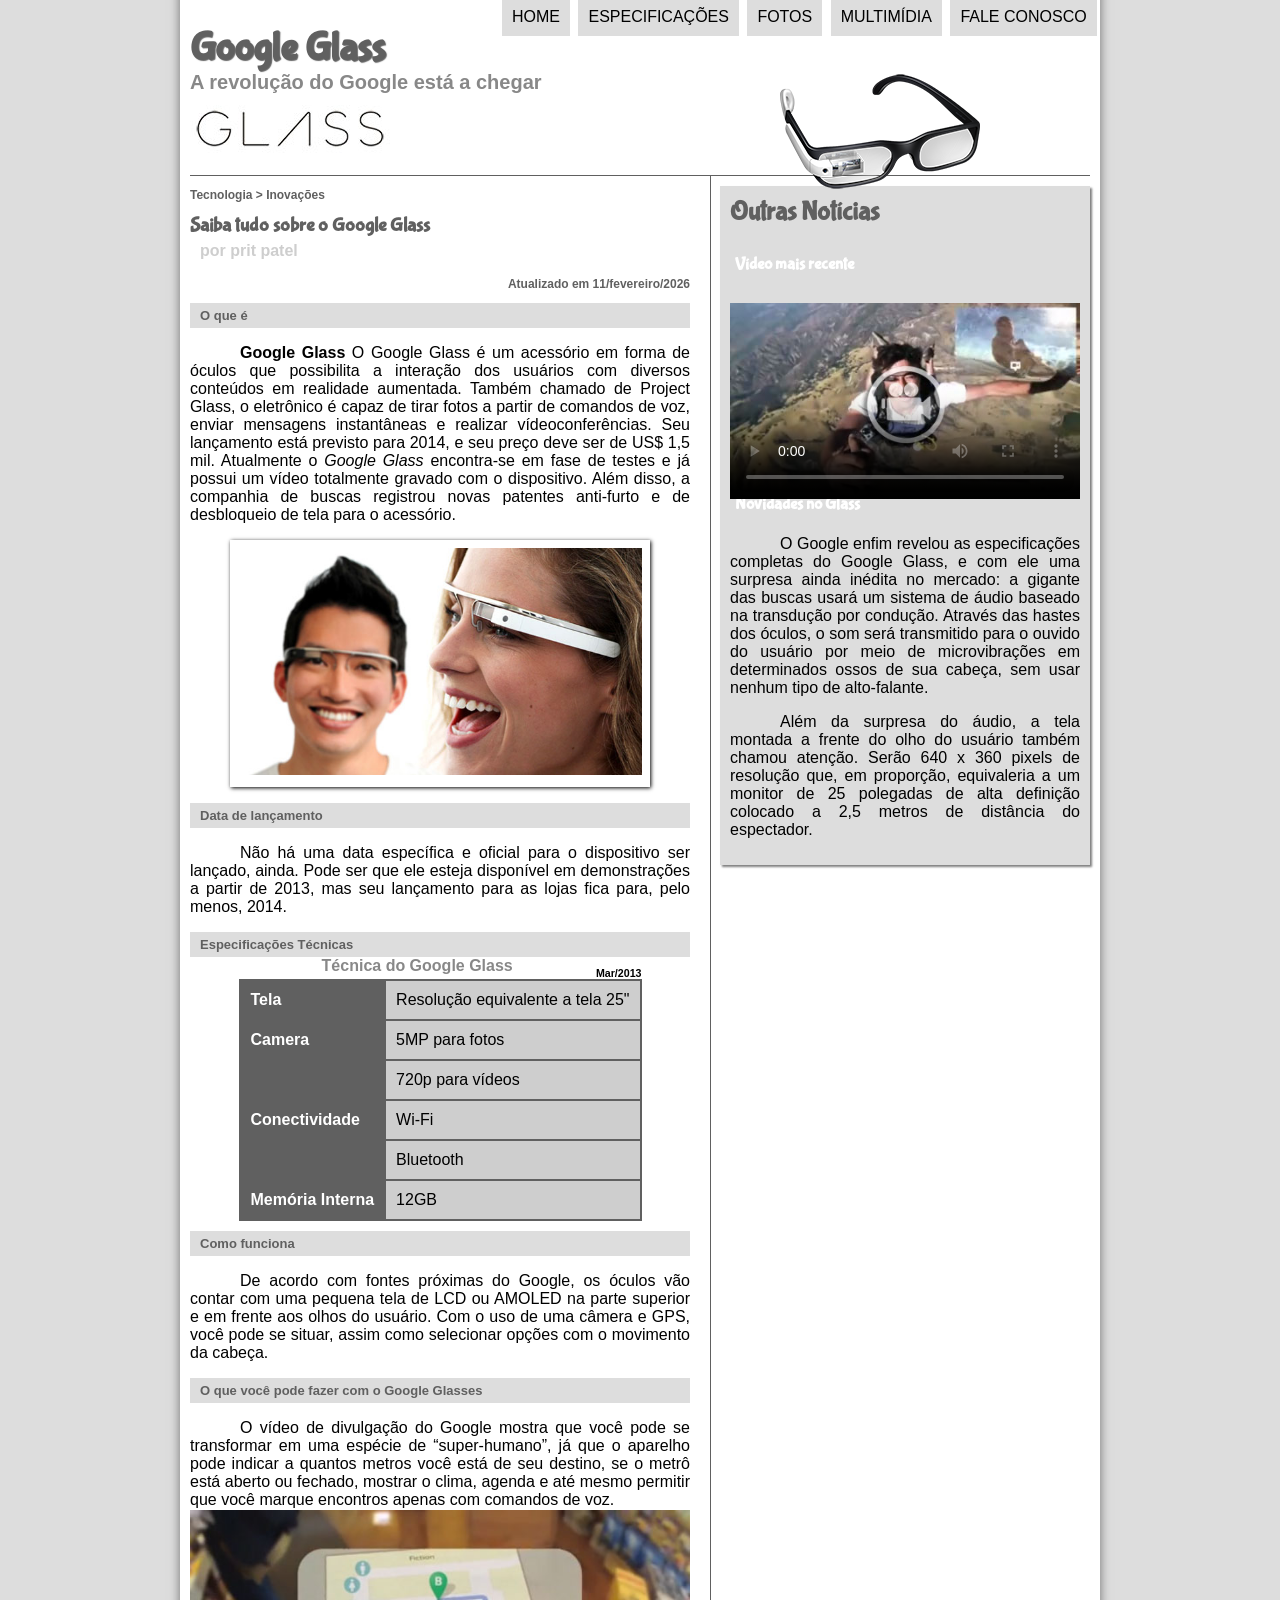
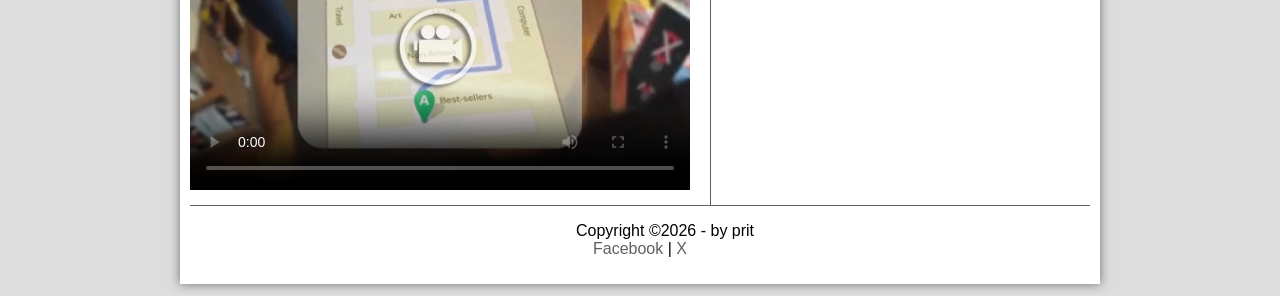
<file: index.html>
<!DOCTYPE html>
<html lang="pt">
<head>
    <meta charset="UTF-8">
    <meta name="viewport" content="width=device-width, initial-scale=1.0">
    <title>Tudo sobre Google Glass</title>
    <link rel="stylesheet" href="_css/estilo.css">
</head>
<script language="javascript" src="_javascript/funcoes.js"></script>

<body>
    <div id="interface">
        <header id="cabecalho">
            <hgroup>
            <h1>Google Glass</h1>
            <h2>A revolução do Google está a chegar<h2>
            </hgroup>
            <img id="icone" src="_imagens/glass-oculos-preto-peq.png" alt="">
            <nav id="menu">
               <h1>Menu Principal</h1>
                <ul>
                    <li onmouseover="mudafoto('_imagens/home.png')" onmouseout="mudafoto('_imagens/glass-oculos-preto-peq.png')"><a href="index.html">Home</a> </li>
                    <li onmouseover="mudafoto('_imagens/especificacoes.png')" onmouseout="mudafoto('_imagens/glass-oculos-preto-peq.png')"><a href="specs.html">Especificações</a></li>
                    <li onmouseover="mudafoto('_imagens/fotos.png')" onmouseout="mudafoto('_imagens/glass-oculos-preto-peq.png')"><a href="fotos.html">Fotos</li>
                    <li onmouseover="mudafoto('_imagens/multimidia.png')" onmouseout="mudafoto('_imagens/glass-oculos-preto-peq.png')"><a href="multimidia.html"></a>Multimídia</li>
                    <li onmouseover="mudafoto('_imagens/contato.png')" onmouseout="mudafoto('_imagens/glass-oculos-preto-peq.png')"><a href="fale-conosco.html"></a>Fale conosco</li>
                </ul>
            </nav>
        </header>
        <section id="corpo">
            <article id="noticia_principal">    
                <header id="cabecalho-artigo">
                    <hgroup>
                        <h3>Tecnologia > Inovações</h3>
                        <h1>Saiba tudo sobre o Google Glass</h1>
                        <h2>por prit patel</h2>
                        <h3 class="direito">Atualizado em 11/fevereiro/2026</h3>
                    </hgroup>
                </header>
            <h2> O que é </h2>
            <p> <span style="font-weight: 900;"> Google Glass</span> O Google Glass é um acessório em forma de óculos que possibilita a interação dos usuários com diversos conteúdos em realidade aumentada. Também chamado de <a href="http://www.google.com/glass/photography/" target="_blank"></a> Project Glass, o eletrônico é capaz de tirar fotos a partir de comandos de voz, enviar mensagens instantâneas e realizar vídeoconferências. Seu lançamento está previsto para 2014, e seu preço deve ser de US$ 1,5 mil. Atualmente o <em>Google Glass       </em>encontra-se em fase de testes e já possui um vídeo totalmente gravado com o dispositivo. Além disso, a companhia de buscas registrou novas patentes anti-furto e de desbloqueio de tela para o acessório.</p>
                <figure class="foto-legenda">
                    <img src="_imagens/glass-quadro-homem-mulher.jpg" alt="">
                    <figcaption>
                        <h3>Google Glass</h3>
                        <p> Uma nova maneira de ver o mundo</p>
                    </figcaption>
            </figure>    
            <h2> Data de lançamento </h2>
            <p>Não há uma data específica e oficial para o dispositivo ser lançado, ainda. Pode ser que ele esteja disponível em demonstrações a partir de 2013, mas seu lançamento para as lojas fica para, pelo menos, 2014.</p>

            <h2>Especificações Técnicas</h2>
            <table id="tabela_espec"> 
                <caption> Técnica do Google Glass <span>Mar/2013</span></caption>
                <tr><td class="ce">Tela</td><td class="cd">Resolução equivalente a tela 25"</td></tr>
                <tr><td rowspan="2" class="ce">Camera</td><td class="cd">5MP para fotos</td></tr>
                <tr><td class="cd">720p para vídeos</td></tr>
                <tr><td rowspan="2" class="ce">Conectividade</td><td class="cd">Wi-Fi</td></tr>
                <tr><td class="cd">Bluetooth</td></tr>
                <tr><td class="ce">Memória Interna</td><td class="cd">12GB</td></tr>
            </table>

            <h2>Como funciona</h2>
            <p>De acordo com fontes próximas do Google, os óculos vão contar com uma pequena tela de LCD ou AMOLED na parte superior e em frente aos olhos do usuário. Com o uso de uma câmera e GPS, você pode se situar, assim como selecionar opções com o movimento da cabeça.</p>

            <h2>O que você pode fazer com o Google Glasses</h2>
            <p>O vídeo de divulgação do Google mostra que você pode se transformar em uma espécie de “super-humano”, já que o aparelho pode indicar a quantos metros você está de seu destino, se o metrô está aberto ou fechado, mostrar o clima, agenda e até mesmo permitir que você marque encontros apenas com comandos de voz.</p>
            
            <video poster="_imagens/video-mini01.jpg" controls="controls" id="video1">
                <source scr="_media/how-it-feels.mp4" type="video/mp4">
            </video>
            </article>
        </section>
        <aside id="lateral">
            <h1>Outras Notícias</h1>
            <h2>Vídeo mais recente</h2>

            <video controls="controls" id="video2" poster="_imagens/video-mini02.jpg">
                <source scr="_media/one-day.mp4" type="video/mp4"> 
            </video>

            <h2>Novidades no Glass</h2>
            <p>O Google enfim revelou as especificações completas do Google Glass, e com ele uma surpresa ainda inédita no mercado: a gigante das buscas usará um sistema de áudio baseado na transdução por condução. Através das hastes dos óculos, o som será transmitido para o ouvido do usuário por meio de microvibrações em determinados ossos de sua cabeça, sem usar nenhum tipo de alto-falante.</p>

            <p>Além da surpresa do áudio, a tela montada a frente do olho do usuário também chamou atenção. Serão 640 x 360 pixels de resolução que, em proporção, equivaleria a um monitor de 25 polegadas de alta definição colocado a 2,5 metros de distância do espectador.</p>
        </aside>
        
        <footer id="rodape">
            <p> Copyright &copy;2026 - by prit <br>
            <a href="https://facebook.com"> Facebook</a> |  <a href="https://x.com">X</a>
            </p>
        </footer>
    </div>
</body>
</html>
</file>
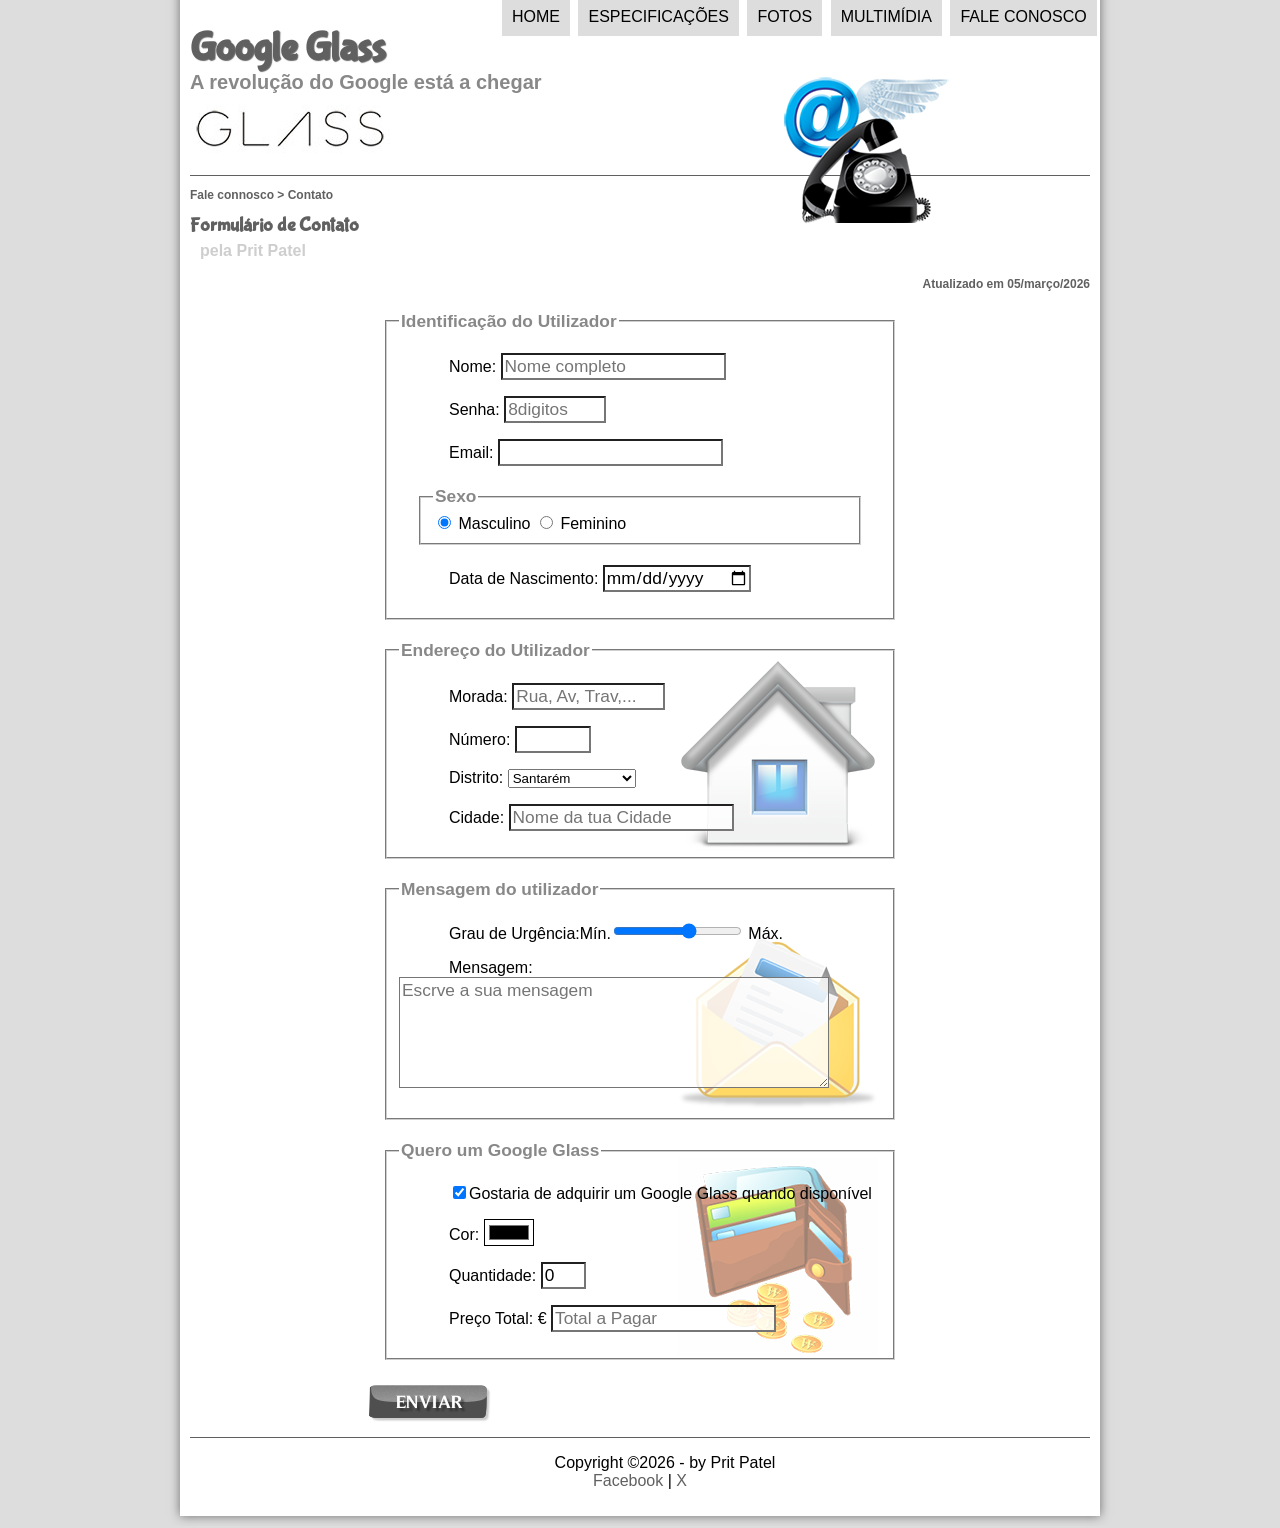
<file: fale-conosco.html>
<!DOCTYPE html>
<html lang="pt">
<head>
    <meta charset="UTF-8">
    <meta name="viewport" content="width=device-width, initial-scale=1.0">
    <title>Fale Connosco</title>
    <link rel="stylesheet" href="_css/estilo.css">
    <link rel="stylesheet" href="_css/form.css">
   
</head>
<script language="javascript" src="_javascript/funcoes.js"></script>
<script>
    function calc_total() {
        var qtd = parsInt(document.getElementById('iQtd').value);
        tot = qtd * 250;
        document.getElementById('iTot').value = tot;
    }
</script>
<body>
    <div id="interface">
         <header id="cabecalho">
             <hgroup>
                  <h1>Google Glass</h1>
                  <h2>A revolução do Google está a chegar</h2>
             </hgroup>
             <img id="icone" src="_imagens/contato.png" alt="">
              <nav id="menu">
                  <h1>Menu Principal</h1>
                  <ul>
                      <li onmouseover="mudafoto('_imagens/home.png')" onmouseout="mudafoto('_imagens/contato.png')"> <a href="index.html">Home</a></li>
                      <li onmouseover="mudafoto('_imagens/especificacoes.png')" onmouseout="mudafoto('_imagens/contato.png')"> <a href="specs.html">Especificações</a></li>
                      <li onmouseover="mudafoto('_imagens/fotos.png')" onmouseout="mudafoto('_imagens/contato.png')"> <a href="fotos.html">Fotos</a></li>
                      <li onmouseover="mudafoto('_imagens/multimidia.png')" onmouseout="mudafoto('_imagens/contato.png')"> <a href="multimidia.html">Multimídia</a></li>
                      <li onmouseover="mudafoto('_imagens/contato.png')" onmouseout="mudafoto('_imagens/contato.png')"> <a href="fale-conosco.html">Fale conosco</a></li>
                  </ul>
              </nav>
 
           </header>
           <section id="corpo-full">
               <article id="noticia_principal">
                    <header id="cabecalho-artigo">
                        <hgroup>
                            <h3>Fale connosco > Contato</h3>
                            <h1>Formulário de Contato</h1>
                            <h2>pela Prit Patel</h2>
                            <h3 class="direito">Atualizado em 05/março/2026</h3>
                        </hgroup>
                    </header>
 
                    <form method="post" id="fContato" action="malito:micah365diasgmail.com" oninput="calc_total();">
                        <fieldset id="utilizador">
                            <legend>Identificação do Utilizador</legend>
                            <p><label for="inome">Nome: </label> <input type="text" name="tNome" id="iNome" size="20" maxlength="30" placeholder="Nome completo"></p>
                            <p><label for="isenha">Senha: </label> <input type="password" name="tSenha" id="iSenha" size="8" maxlength="8" placeholder="8digitos"></p>
                            <p><label for="iEmail">Email: </label> <input type="email" name="tEmail" id="iEmail" size="20" maxlength="40"></p>
                            <fieldset id="isexo">
                                <legend>Sexo</legend>
                                    <input type="radio" name="tSexo" id="iMasc" checked/> <label for="iMasc">Masculino</label>
                                    <input type="radio" name="tSexo" id="iFem" /> <label for="iFem">Feminino</label>
                            </fieldset>
                            <p>Data de Nascimento: <input type="date" name="tData" id="iData"></p>
                        </fieldset>
                   
                        <fieldset id="iEndereco">
                            <legend>Endereço do Utilizador</legend>
                                 <p><label for="iRua">Morada: </label> <input type="text" name="tRua" id="iRua" size="13" maxlength="80" placeholder="Rua, Av, Trav,..."></p>
                                 <p><label for="iNum">Número: </label><input type="number" name="tNum" id="iNum" min="0" max="9999"></p>
                                 <p><label for="iDist">Distrito: </label><select name="tDist" id="iDist">
                                    <optgroup label="Região Centro">
                                        <option value="Avr">Aveiro</option>
                                        <option value="Grd">Guarda</option>
                                        <option value="Cbr">Coimbra</option>
                                        <option value="CB">Castelo Branco</option>
                                        <option value="Lra">Leiria</option>
                                    </optgroup>
                                    <optgroup label="Região de Lisboa e Vale do Tejo">
                                        <option value="Lba">Lisboa</option>
                                        <option value="Str" selected>Santarém</option>
                                        <option value="Stb">Setúbal</option>
                                    </optgroup>
                                 </select></p>
                                 <p><label for="iCid">Cidade: </label> <input type="text" name="tCid" id="iCid" maxLength="40" size="20" placeholder="Nome da tua Cidade" list="cidades"></p>
                                 <datalist id="cidades">
                                    <option value="Almeirim"></option>
                                    <option value="Fazendas de Almeirim"></option>
                                    <option value="Benfica do Ribatejo"></option>
                                    <option value="Raposa"></option>
                                    <option value="Alpiarça"></option>
                                 </datalist>
                            </fieldset>
                            <fieldset id="iMensagem">
                                <legend>Mensagem do utilizador</legend>
                                <p><label for="iUrge">Grau de Urgência:</label>Mín.<input type="range" name="tUrg" min="0" max="10" step="2"> Máx.</p>
 
                                <p><label for="iMsg">Mensagem:</label><textarea name="tMsg" id="iMsg" cols="40" rows="5" placeholder="Escrve a sua mensagem"></textarea></p>
                            </fieldset>
                            <fieldset id="iPedido">
                                <legend>Quero um Google Glass</legend>
                                <p><input type="checkbox" name="tPed" id="iPed" checked><label for="iPed">Gostaria de adquirir um Google Glass quando disponível</label></p>
                                <p><label for="iCor">Cor: </label><input type="color" name="tCor" id="iCor" id="iCor" value="0000FF"></p>
                                <p><label for="iQtd">Quantidade: </label><input type="number" name="tQtd" id="iQtd" min="0" max="5" value="0"></p>
                                <p><label for="iTot">Preço Total: € </label><input type="text" name="tTot" id="iTot" placeholder="Total a Pagar" readonly></p>
                            </fieldset>
                            <input type="image" name="tEnviar" src="_imagens/botao-enviar.png">
                    </form>
               </article>
           </section>
 
<footer id="rodape">
            <p>Copyright &copy;2026 - by Prit Patel <br>
            <a href="https://facebook.com">Facebook</a> | <a href="https://x.com">X</a></p>    
        </footer>
    </div>
</body>
</html>
</file>
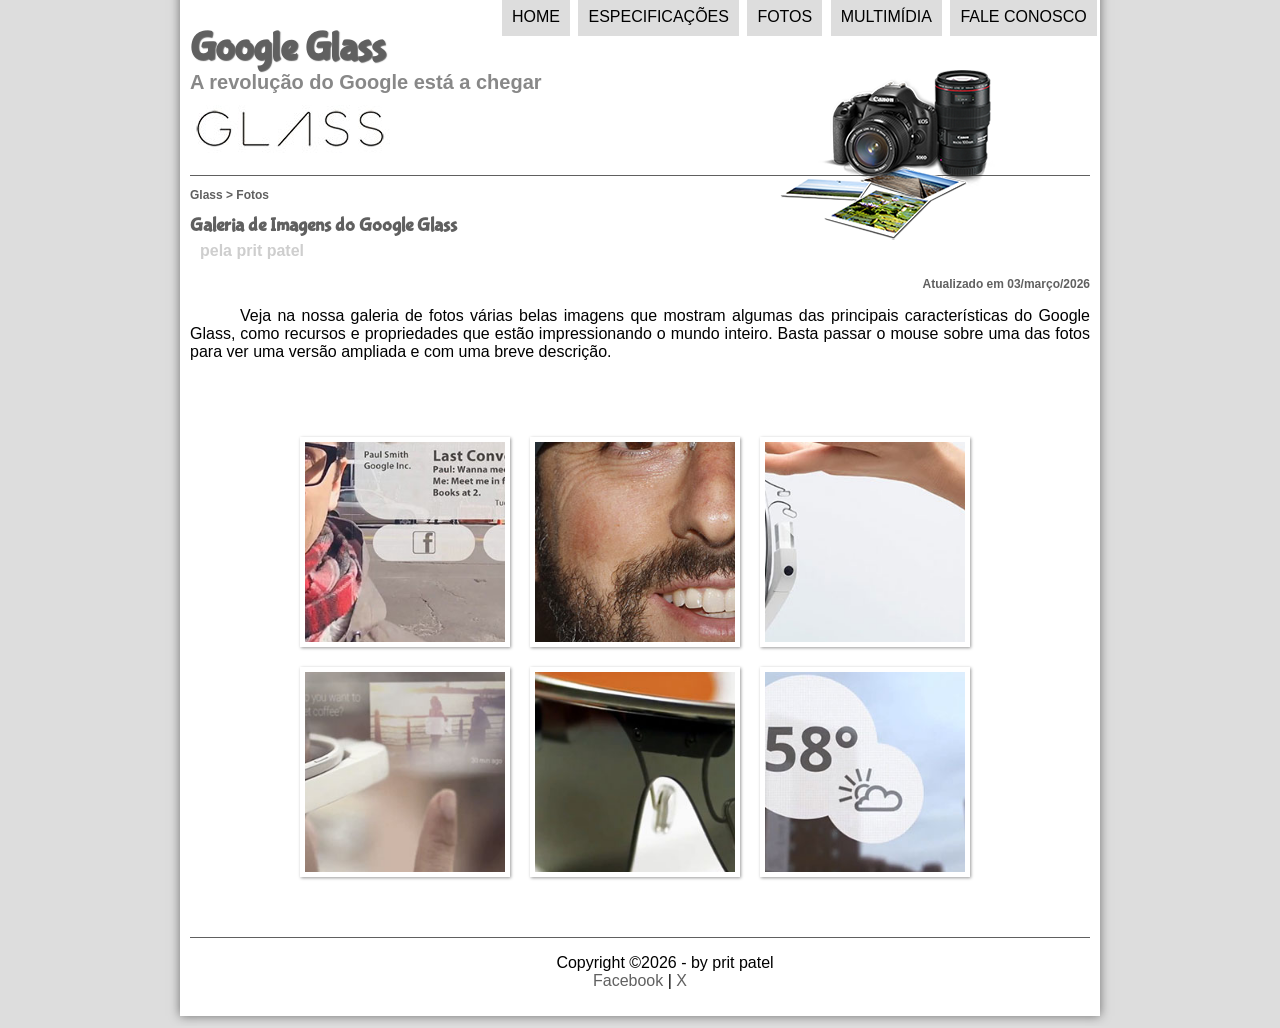
<file: fotos.html>
<!DOCTYPE html>
<html lang="pt">
<head>
    <meta charset="UTF-8">
    <meta name="viewport" content="width=device-width, initial-scale=1.0">
    <title>Fotos</title>
    <link rel="stylesheet" href="_css/estilo.css">
    <link rel="stylesheet" href="_css/fotos.css">
</head>
<script language="javascript" src="_javascript/funcoes.js"></script>
<body>
    <div id="interface">
         <header id="cabecalho">
             <hgroup>
                  <h1>Google Glass</h1>
                  <h2>A revolução do Google está a chegar</h2>
             </hgroup>
             <img id="icone" src="_imagens/fotos.png" alt="">
              <nav id="menu">
                  <h1>Menu Principal</h1>
                  <ul>
                      <li onmouseover="mudafoto('_imagens/home.png')" onmouseout="mudafoto('_imagens/glass-oculos-preto-peq.png')"> <a href="index.html">Home</a></li>
                      <li onmouseover="mudafoto('_imagens/especificacoes.png')" onmouseout="mudafoto('_imagens/glass-oculos-preto-peq.png')"> <a href="specs.html">Especificações</a></li>
                      <li onmouseover="mudafoto('_imagens/fotos.png')" onmouseout="mudafoto('_imagens/glass-oculos-preto-peq.png')"> <a href="fotos.html">Fotos</a></li>
                      <li onmouseover="mudafoto('_imagens/multimidia.png')" onmouseout="mudafoto('_imagens/glass-oculos-preto-peq.png')"> <a href="multimidia.html">Multimídia</a></li>
                      <li onmouseover="mudafoto('_imagens/contato.png')" onmouseout="mudafoto('_imagens/glass-oculos-preto-peq.png')"> <a href="fale-conosco.html">Fale conosco</a></li>
                  </ul>
              </nav>
 
           </header>
           <section id="corpo-full">
               <article id="noticia_principal">
                    <header id="cabecalho-artigo">
                        <hgroup>
                            <h3>Glass > Fotos</h3>
                            <h1>Galeria de Imagens do Google Glass</h1>
                            <h2>pela prit patel</h2>
                            <h3 class="direito">Atualizado em 03/março/2026</h3>
                        </hgroup>
                    </header>
                   
                    <p>Veja na nossa galeria de fotos várias belas imagens que mostram algumas das principais características do Google Glass, como recursos e propriedades que estão impressionando o mundo inteiro. Basta passar o mouse sobre uma das fotos para ver uma versão ampliada e com uma breve descrição.</p>
 
                    <ul id="album-fotos">
                        <li id="foto01"><span>- Agenda e lembretes</span></li>
                        <li id="foto02"><span>- Sergey Brin usando o Glass</span></li>
                        <li id="foto03"><span>- Leve e compacto</span></li>
                        <li id="foto04"><span>- Sensação de uma tela de 50"</span></li>
                        <li id="foto05"><span>- Vários tipos de lente</span></li>
                        <li id="foto06"><span>- Informações importantes</span></li>
                        </ul>
                    </article>
           </section>
           <footer id="rodape">
                <p>Copyright &copy;2026 - by prit patel <br>
                <a href="https://facebook.com">Facebook</a> | <a href="https://x.com">X</a></p>
                </footer>
            </div>
</body>
</html>
</file>
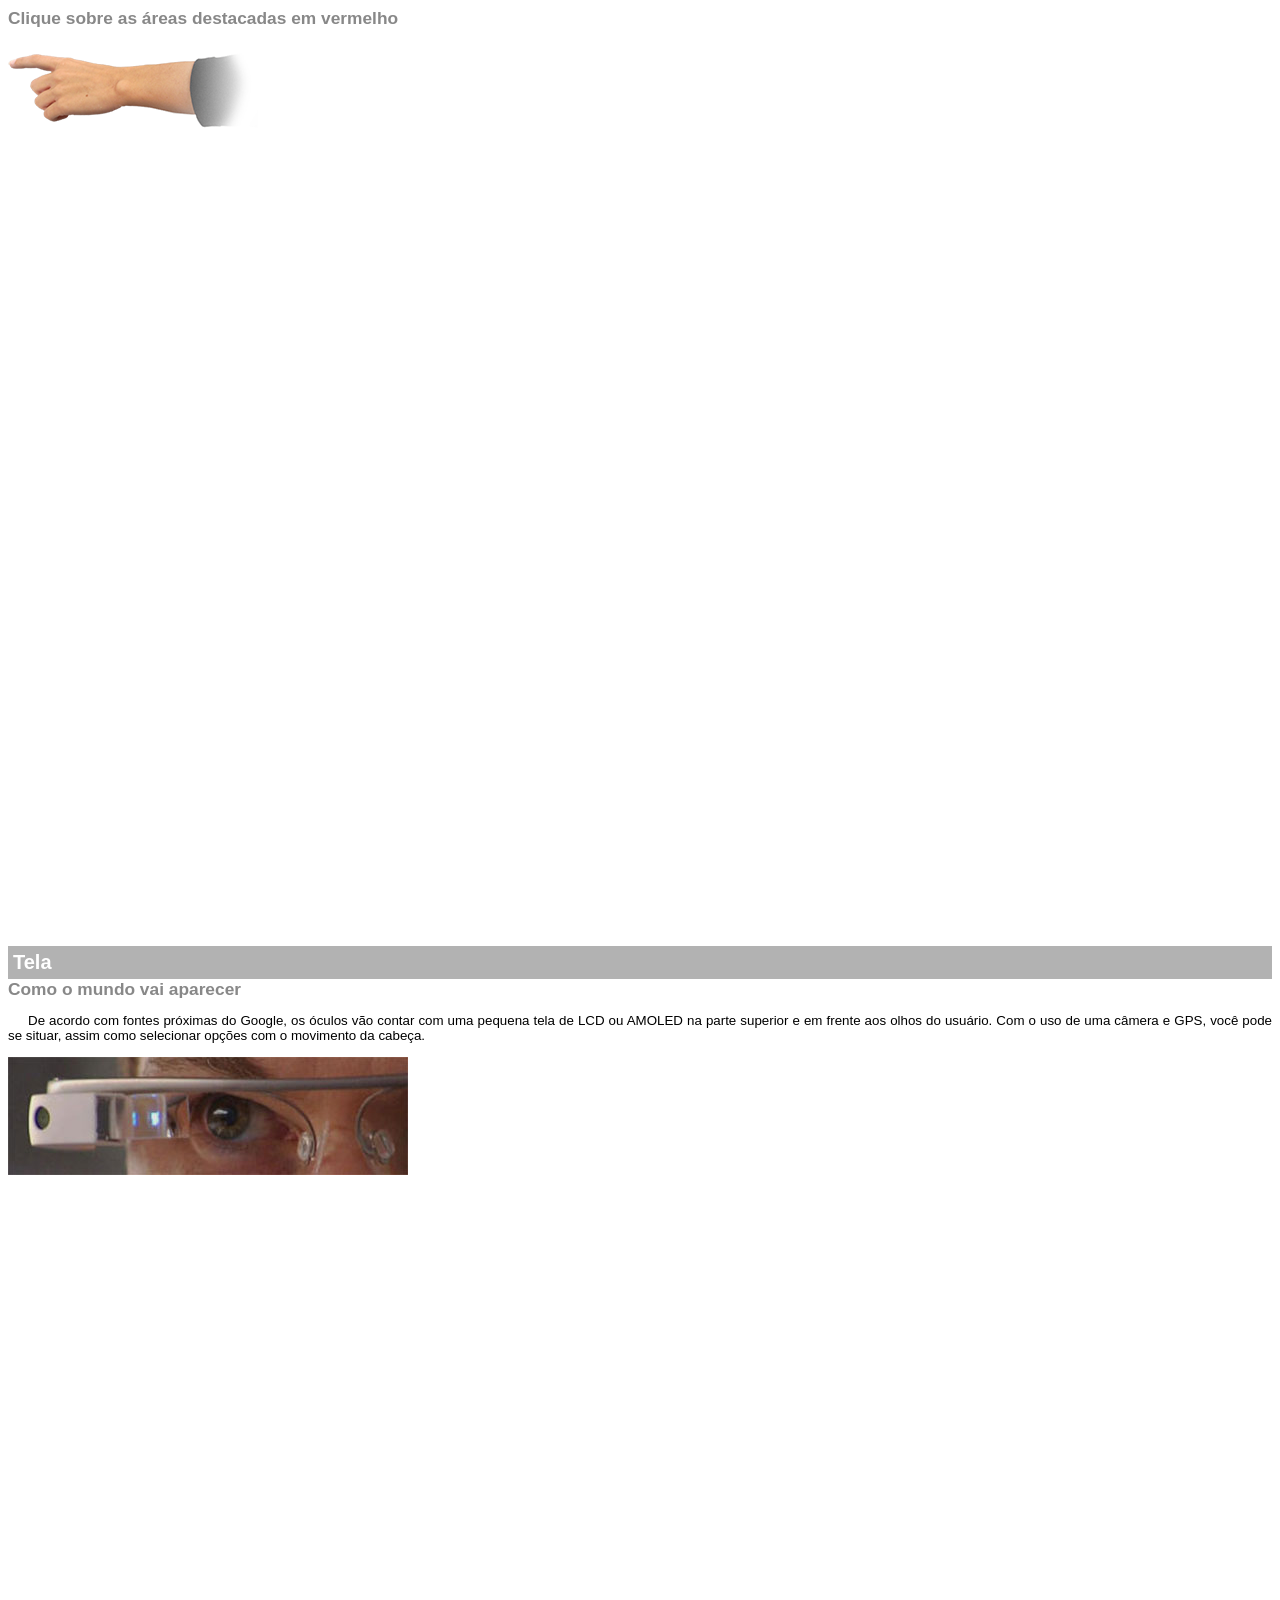
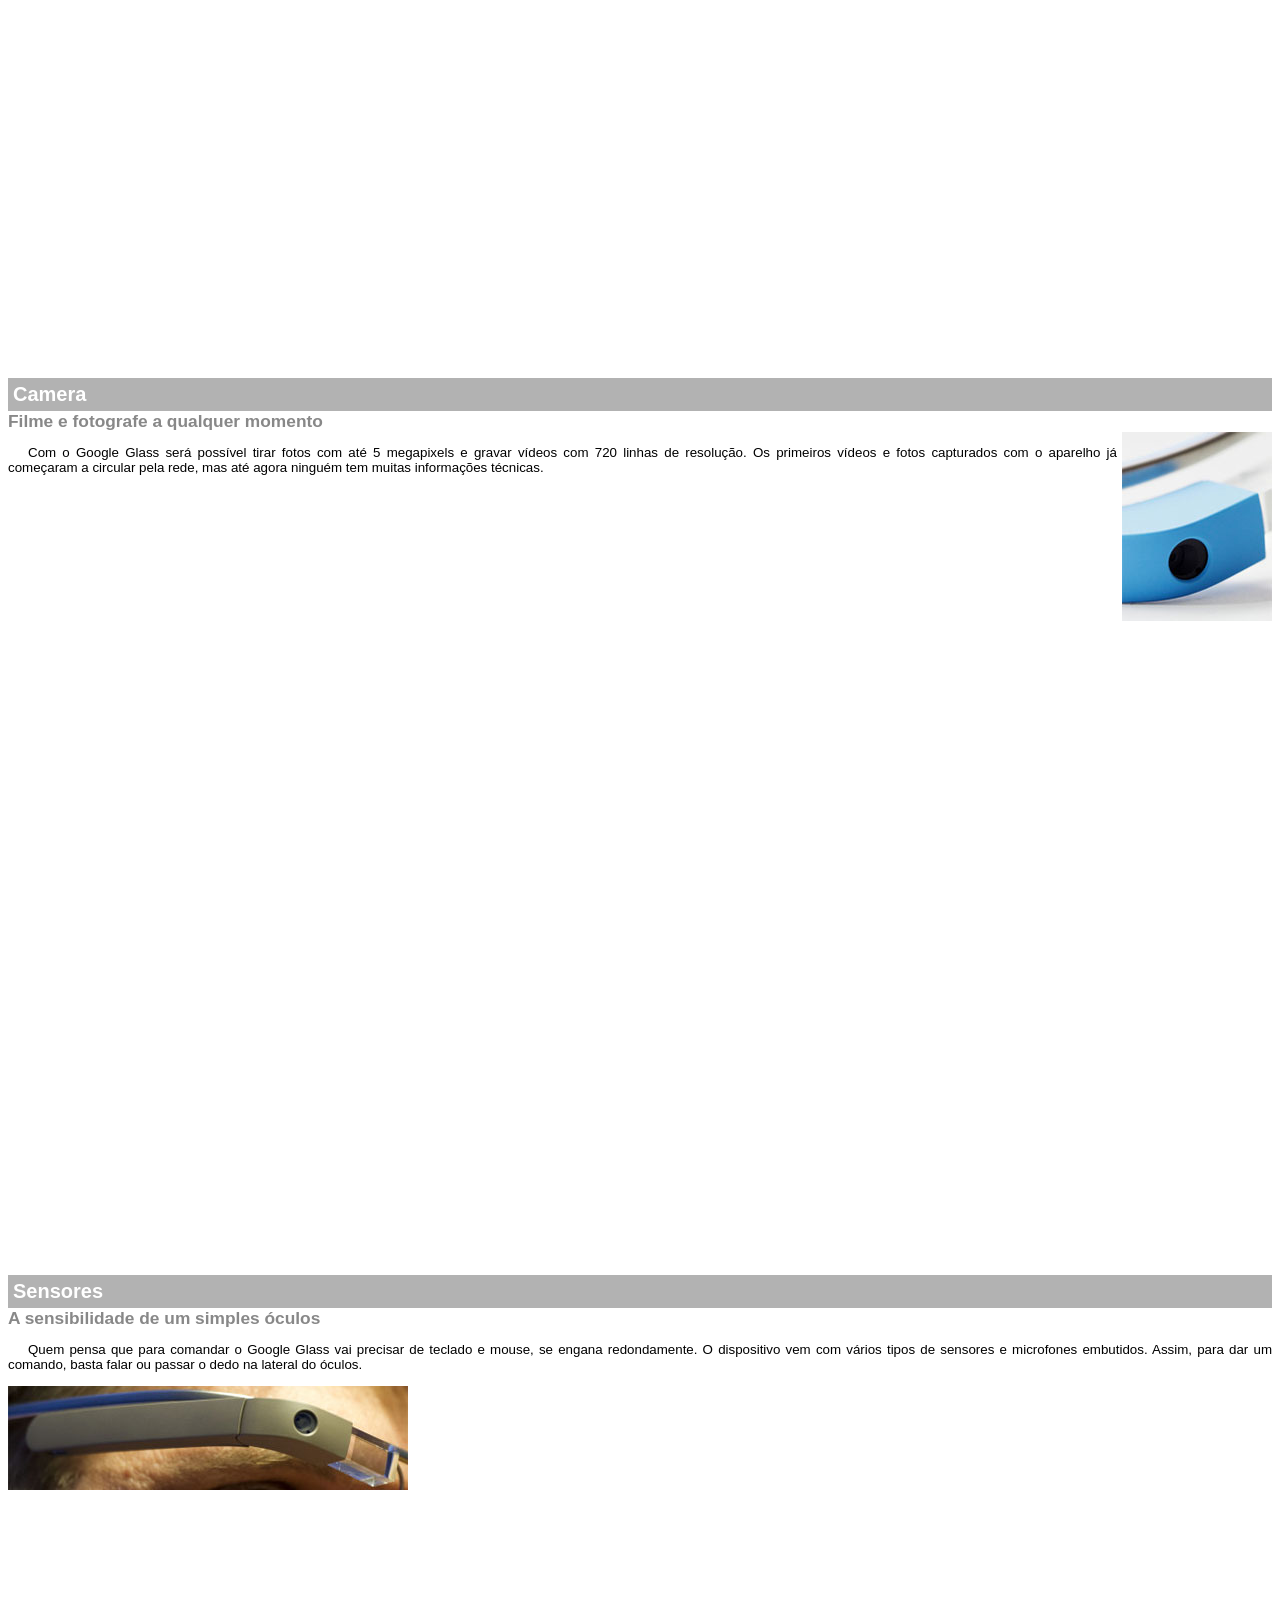
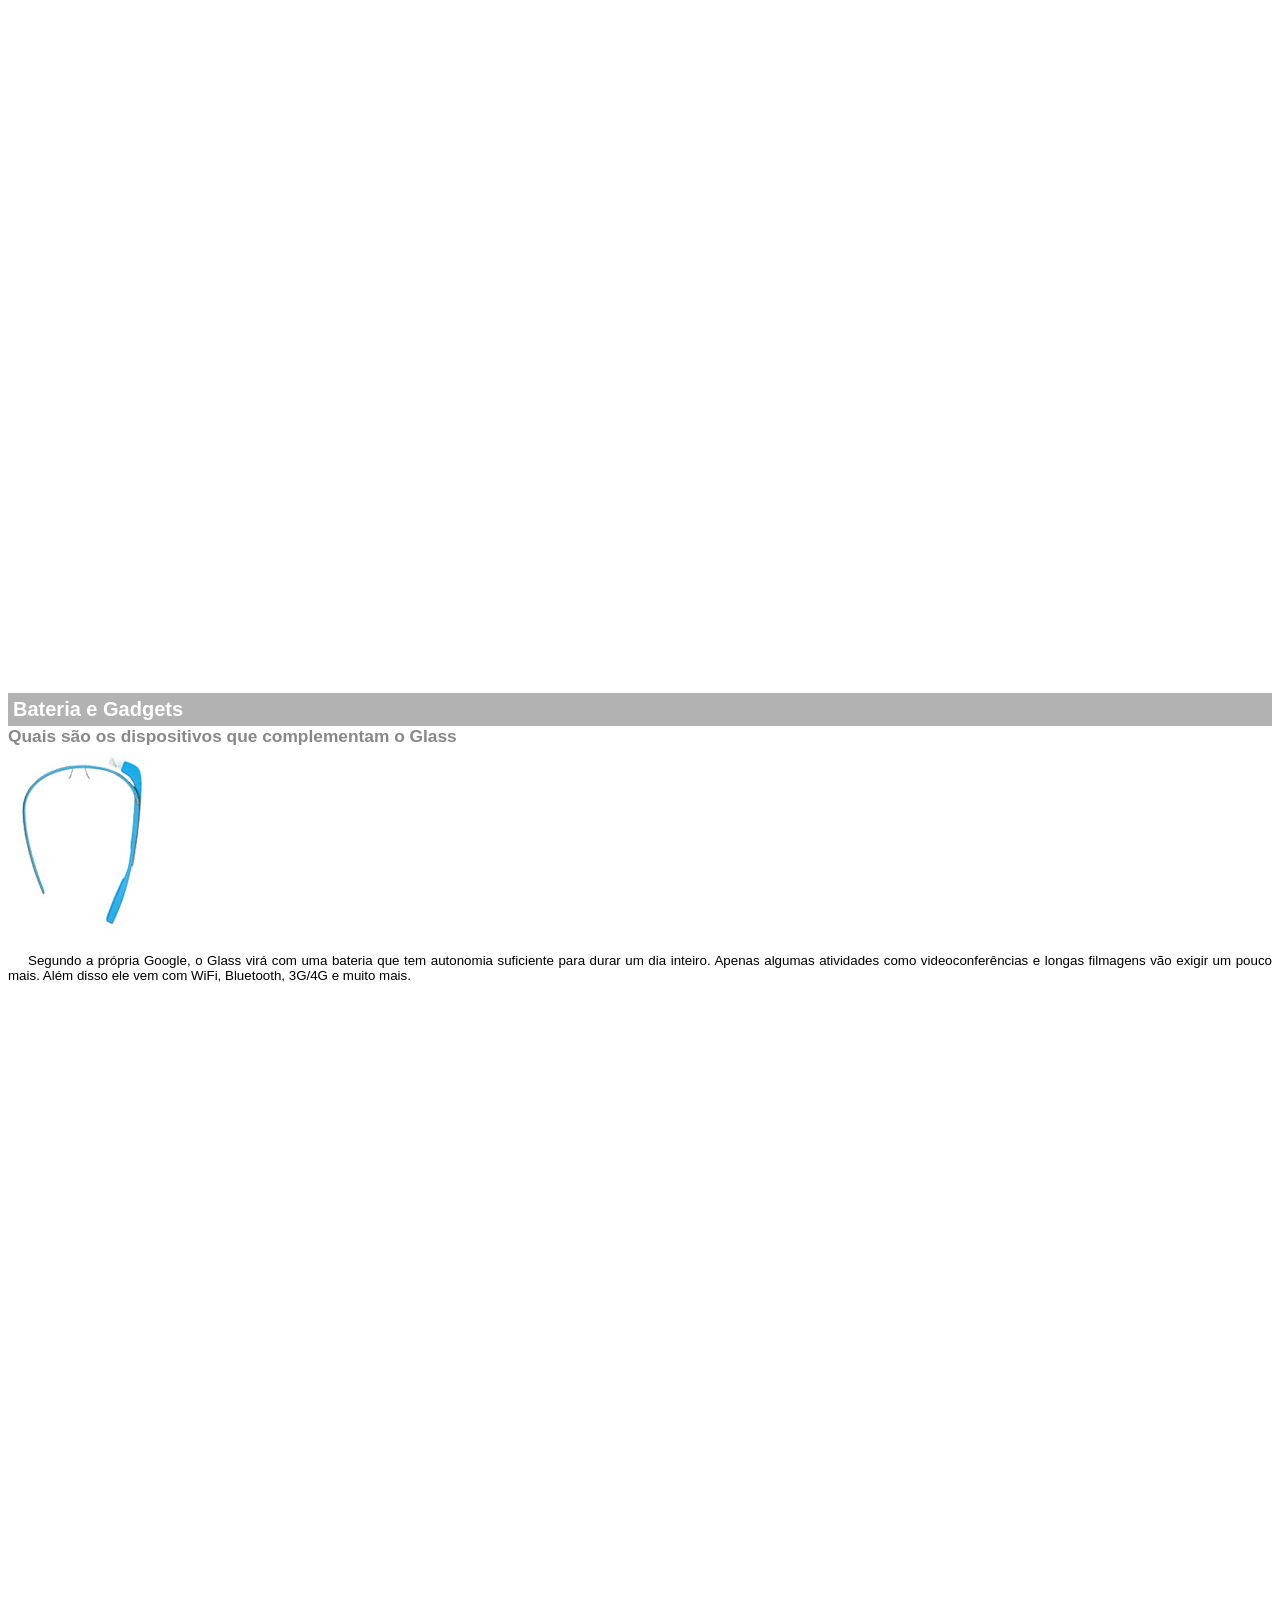
<file: google-glass.html>
<!DOCTYPE html>
<html lang="pt">
<head>
    <meta charset="UTF-8">
    <meta name="viewport" content="width=device-width, initial-scale=1.0">
    <title>Informações sobre Goggle Glass</title>
    <style>
        body {
            font-family: Arial, Helvetica, sans-serif;
            font-size: 10pt;            
        }

        p {
            text-align: justify;
            text-indent: 20px;
        }

        article h1{
            font-size: 15pt;
            color: white;
            background-color: rgba(0, 0, 0, 0.3);
            padding: 5px;
            margin: 0px;
        }

        article h2{
            font-size: 13pt;
            color: #888888;
            margin: 0px;
        }

        article {
            margin-bottom: 800px;
        }

        img.img-dir{
            display: block;
            float: right;
            margin-left: 5px;
        }
    </style>
</head>
<body>
    <article id="topo">
        <header>
            <h2>Clique sobre as áreas destacadas em vermelho</h2>
        </header>
        <img src="_imagens/mao.png" alt="Mão a apontar para a esquerda">
    </article>

    <article id="tela">
        <header>
            <h1>Tela</h1>
            <h2>Como o mundo vai aparecer</h2>
        </header>

        <p>De acordo com fontes próximas do Google, os óculos vão contar com uma pequena tela de LCD ou AMOLED na parte superior e em frente aos olhos do usuário. Com o uso de uma câmera e GPS, você pode se situar, assim como selecionar opções com o movimento da cabeça.</p>
        <img src="_imagens/det-tela.jpg" alt="Tela do Goggle Glass">           
    </article>

    <article id="camera">
        <header>
            <h1>Camera</h1>
            <h2>Filme e fotografe a qualquer momento</h2>
        </header>
            <img src="_imagens/det-camera.jpg" class="img-dir" alt="Camera do Goggle Glass">
            <p>Com o Google Glass será possível tirar fotos com até 5 megapixels e gravar vídeos com 720 linhas de resolução. Os primeiros vídeos e fotos capturados com o aparelho já começaram a circular pela rede, mas até agora ninguém tem muitas informações técnicas.</p>
    </article>
        
    <article id="sensores">
        <header>
            <h1>Sensores</h1>
            <h2>A sensibilidade de um simples óculos</h2>
        </header>
            <p>Quem pensa que para comandar o Google Glass vai precisar de teclado e mouse, se engana redondamente. O dispositivo vem com vários tipos de sensores e microfones embutidos. Assim, para dar um comando, basta falar ou passar o dedo na lateral do óculos.</p>
            <img src="_imagens/det-touch.jpg" alt="Sensores Goggle Glass">
    </article>

    <article id=gadgets>
        <header>
            <h1>Bateria e Gadgets</h1>
            <h2> Quais são os dispositivos que complementam o Glass</h2>
        </header>
            <img src="_imagens/det-bateria.jpg" alt="Bateria e Gadgets do Google glass">
            <p>Segundo a própria Google, o Glass virá com uma bateria que tem autonomia suficiente para durar um dia inteiro. Apenas algumas atividades como videoconferências e longas filmagens vão exigir um pouco mais. Além disso ele vem com WiFi, Bluetooth, 3G/4G e muito mais.</p>
    </article>
           
</body>
</html>
</file>
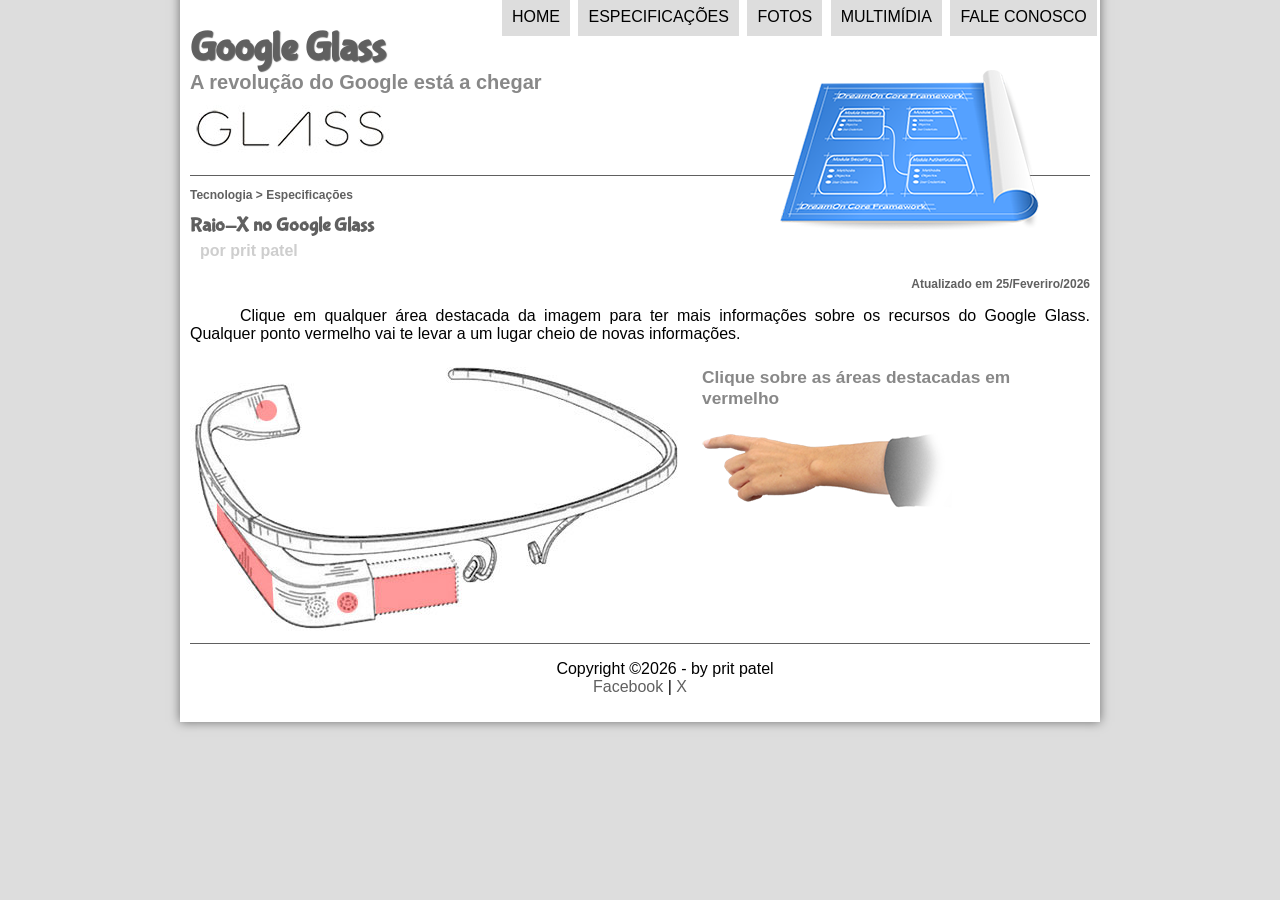
<file: specs.html>
<!DOCTYPE html>
<html lang="pt">
<head>
    <meta charset="UTF-8">
    <meta name="viewport" content="width=device-width, initial-scale=1.0">
    <title>Especificações</title>
    <link rel="stylesheet" href="_css/estilo.css">
    <link rel="stylesheet" href="_css/specs.css">
</head>
<script language="javascript" src="_javascript/funcoes.js"></script>
<body>
    <div id="interface">
        <header id="cabecalho">
            <hgroup>
                <h1>Google Glass</h1>
                <h2>A revolução do Google está a chegar<h2>
            </hgroup>
            <img id="icone" src="_imagens/especificacoes.png" alt="">
            <nav id="menu">
               <h1>Menu Principal</h1>
                <ul>
                    <li onmouseover="mudafoto('_imagens/home.png')" onmouseout="mudafoto('_imagens/glass-oculos-preto-peq.png')"><a href="index.html">Home</a> </li>
                    <li onmouseover="mudafoto('_imagens/especificacoes.png')" onmouseout="mudafoto('_imagens/glass-oculos-preto-peq.png')"><a href="specs.html">Especificações</a></li>
                    <li onmouseover="mudafoto('_imagens/fotos.png')" onmouseout="mudafoto('_imagens/glass-oculos-preto-peq.png')"><a href="fotos.html">Fotos</li>
                    <li onmouseover="mudafoto('_imagens/multimidia.png')" onmouseout="mudaFoto('_imagens/glass-oculos-preto-peq.png')"><a href="multimidia.html"></a>Multimídia</li>
                    <li onmouseover="mudaFoto('_imagens/fale conosco.png')" onmouseout="mudaFoto('_imagens/glass-oculos-preto-peq.png')"><a href="fale-conosco.html"></a>Fale conosco</li>
                </ul>
            </nav>
        </header>
        <section id="corpo-Full">
            <article id="noticia_principal">
                <header id="cabecalho-artigo">
                    <hgroup>
                        <h3>Tecnologia > Especificações</h3>
                        <h1>Raio-X no Google Glass</h1>
                        <h2>por prit patel</h2>
                        <h3 class="direito">Atualizado em 25/Feveriro/2026</h3>
                    <hgroup>
                </header>
            
                <p> Clique em qualquer área destacada da imagem para ter mais informações sobre os recursos do Google Glass. Qualquer ponto vermelho vai te levar a um lugar cheio de novas informações.</p>               
            
                <section id="conteudo">
                    <img src="_imagens/glass-esquema-marcado.jpg" usemap="#meumapa" alt="">
                    <map name="meumapa">
                        <area shape="rect" coords="179,202,270,260" href="google-glass.html#tela" target="janela" alt="">
                        <area shape="circle" coords="158,243,12" href="google-glass.html#camera" target="janela" alt="">
                        <area shape="rect" coords="28,143,83,216,84,27,169" href="google-glass.html#sensores" target="janela" alt="">
                        <area shape="circle" coords="76,52,12" href="google-glass.html#gadgets" target="janela" alt="">
                    </map>
                    <iframe src="google-glass.html" name="janela" id="frame-spec"></iframe>
                </section>
            </article>

        <footer id="rodape">
            <p>Copyright &copy;2026 - by prit patel <br>
            <a href=https://Facebook.com>Facebook</a> | <a href=https://x.com>X</a></p>
        </footer>
    </div>
</body>
</html>
</file>
<file: _css/estilo.css>
@charset "UTF-8";

@import url("https://fonte.gooleapis.com/css2?Family=Titillium+Web&display=swap");

@font-face {
    font-family:'Fontelogo';
    src: url(../_fonts/bubblegum-sans-regular.otf);
}

body {
    font-family:Arial,sans-serif;
    background-color: #dddddd;
    color: black;
}

div#interface {
    width: 900px;
    background-color: white;
    margin: -20px auto 10px auto;
    box-shadow: 0px 0px 10px rgba(0, 0, 0, 0.5);
    padding: 10px;
}

p {
    text-align: justify;
    text-indent: 50px;
}

a {
    color: #606060;
    text-decoration: none;
}

a:hover {
    text-decoration: underline
}

header#cabecalho img#icone {
    position: absolute;
    left: 780px;
    top: 70px;
}

header#cabecalho {
    height: 150px;
    border-bottom: 1px #606060 solid;
    background: url("../_imagens/glass-logo-peq.jpg") no-repeat 0px 80px;
}

header#cabecalho h1 {
    font-family: 'FonteLogo', Helvetica, sans-serif;
    font-size: 30pt;
    color: #606060;
    text-shadow: 1px 1px 1px rgba(0, 0, 0, 0.6);
    margin-bottom: 0px;
    padding: 0px;
}

header#cabecalho h2 {
    font-family: 'Titillium Web', sans-serif;
    font-size: 15pt;
    color: #888888;
    margin-top: 0px;
    padding: 0px;  
}

figure.foto-legenda {
    position: relative;
    border: 8px solid white;
    box-shadow: 1px 1px 4px black;
}

figure.foto-legenda img {
    width: 100%;
    height: 100%;
}

figure.foto-legenda figcaption {
    opacity: 0;
    position: absolute;
    top: 0px;
    width: 100%;
    height: 100%;
    background-color: rgba(0, 0, 0, 0.4);
    color: white;
    padding: 10px;
    box-sizing: border-box;
    transition: opacity 1s;
} 

nav#menu {
    display: block;
}

nav#menu ul {
    list-style: nome;
    text-transform: uppercase;
    position: absolute;
    top: -20px;
    left: 460px;
}

nav#menu h1 {
    display: none;
}

nav#menu a {
    color: black;
    text-decoration: none;
}

nav#menu:hover {
    color:white;
    text-decoration: underline;

} 
nav#menu li {
    display: inline-block;
    background-color: #dddddd;
    padding: 10px;
    margin: 2px;
    transition: background-color 1s;
}

nav#menu li:hover {
    background-color: #606060;
}

section#corpo {
    display: block;
    width: 500px;
    float: left;
    border-right: 1px #606060 solid;
    padding-right: 20px;
}

article#noticia_principal h2 {
    font-size: 13px;
    color: #606060;
    background-color: #dddddd;
    padding: 5px 0px 5px 10px;
    margin: 10px 0px 0px 0px;
}

header#cabecalho-artigo h1{
    font-family: 'FonteLogo', sans-serif;
    font-size: 20px;
    color: #606060;
    margin-bottom: 0px;
    margin-top: 0px;
}

.direito {
    text-align: right; 
}

header#cabecalho-artigo h2 {
    font-size: 12pt;
    color: #cecece;
    background-color: white;
    margin: 0px;
}

header#cabecalho-artigo h3 {
    font-size: 12px;
    color: #606060;  
}

table#tabela_espec {
    border: 1px solid #606060;
    border-spacing: 0px;
    margin-left: auto;
    margin-right: auto;
}

table#tabela_espec td {
    border: 1px solid #606060;
    padding: 10px;
    vertical-align: middle;
}

table#tabela_espec td.ce {
    color: white;
    background-color: #606060;
    vertical-align: top;
    font-weight: bold;
}

table#tabela_espec td.cd {
    background-color:#cecece;
}

table#tabela_espec caption {
    color: #888888;
    font-size: 15t;
    font-weight: bolder;
}

table#tabela_espec caption span {
    display: block;
    float: right;
    color: black;
    font-size: 8pt;
    margin-top: 10px;
}

video#video1 {
    display: block;
    position: relative;
    left: 0px;
    bottom: 15px;
    width: 500px;
    margin: auto;    
}

video#video2 {
    display: block;
    position: relative;
    left: 0px;
    top: 10px;
    width: 350px;
    margin: auto;
}

aside#lateral {
    display: block;
    width: 350px;
    float: right;
    background-color: #dddddd;
    padding: 10px;
    margin-top: 10px;
    box-shadow: 2px 2px 2px rgba(0, 0, 0, 0.5);
}

aside#lateral h1 {
    font-family:'FonteLogo', sans-serif ;
    font-size: 20pt;
    color: #606060;
    margin-top: 0px;
}

aside#lateral h2 {
    font-family:'FonteLogo', sans-serif ;
    font-size: 13pt;
    color: white;
    margin-top: 0px;
    padding: 5px;
}

footer#rodape {
    clear: both;
    border-top: 1px solid #606060;   
}

footer#rodape p {
    text-align: center;
}
</file>
<file: _css/form.css>
@charset "UTF-8";

form {
    width: 550px;
    margin:auto;
}

input, textarea {
    font-family: sans-serif;
    font-weight: normal;
    font-size: 13pt;
    background-color: rgba(255, 255, 255, 0.8 );
}

input: hover, textarea:hover {
    background-color: #dddddd;
}

legend {
    color: #888888;
    font-weight: bold;
    font-size: 13pt;
    font-family: sans-serif;
}

fieldset {
    border-color: #cecece;
    margin: 20px;
}

fieldset#iSexo {
    width: 150px;
}

fieldset#iUtilizador {
    background: url("../_imagens/icone-contato.png") no-repeat 95% 95%;
}

fieldset#iEndereco {
    background: url("../_imagens/icone-endereco.png") no-repeat 95% 95%;
}

fieldset#iMensagem {
    background: url("../_imagens/icone-mensagem.png") no-repeat 95% 95%;
}

fieldset#iPedido {
    background: url("../_imagens/icone-pagamento.png") no-repeat 95% 95%;
}
</file>
<file: _css/fotos.css>
@charset  "UTF-8";
 
ul#album-fotos {
    width: 700px;
    margin: 0 auto;
    padding: 50px;
    overflow: hidden;
    list-style: none;
}
 
ul#album-fotos li {
    float: left;
    width: 200px;
    height: 200px;
    margin: 10px;
    border: 5px solid white;
    background-color: lightblue;
    box-shadow: 1px 1px 3px rgba(0,0,0,.4);
    -webkit-transition: all 1s ease-in;
}
 
ul#album-fotos  li span{
    opacity: 0;
    color:white;
    text-shadow: 1px 1px 1px #000000;
    background-color: rgba(0,0,0, .3);
    font-size: 9pt;
    line-height: 370px;
    padding: 5px;
}
 
ul#album-fotos li:hover {
    -webkit-transform: scale(1.5);
}
 
ul#album-fotos li:hover span {
    opacity: 1;
}
 
ul#album-fotos li#foto01 {
    background: url('../_imagens/galeria-01.jpg') no-repeat;
    background-position: 50% 50%;
    background-size: 400px 400px;
    background-color: lightblue;
}
 
ul#album-fotos li#foto01:hover {
    background-position: 0px 0px;
    background-size: 200px 200px;
}
 
ul#album-fotos li#foto02 {
    background: url('../_imagens/galeria-02.jpg') no-repeat;
    background-position: 50% 50%;
    background-size: 400px 400px;
    background-color: lightblue;
}
 
ul#album-fotos li#foto02:hover {
    background-position: 0px 0px;
    background-size: 200px 200px;
}
 
ul#album-fotos li#foto03 {
    background: url('../_imagens/galeria-03.jpg') no-repeat;
    background-position: 50% 50%;
    background-size: 400px 400px;
    background-color: lightblue;
}
 
ul#album-fotos li#foto03:hover {
    background-position: 0px 0px;
    background-size: 200px 200px;
}
 
ul#album-fotos li#foto04 {
    background: url('../_imagens/galeria-04.jpg') no-repeat;
    background-position: 50% 50%;
    background-size: 400px 400px;
    background-color: lightblue;
}
 
ul#album-fotos li#foto04:hover {
    background-position: 0px 0px;
    background-size: 200px 200px;
}
 
ul#album-fotos li#foto05 {
    background: url('../_imagens/galeria-05.jpg') no-repeat;
    background-position: 50% 50%;
    background-size: 400px 400px;
    background-color: lightblue;
}
 
ul#album-fotos li#foto05:hover {
    background-position: 0px 0px;
    background-size: 200px 200px;
}
 
ul#album-fotos li#foto06 {
    background: url('../_imagens/galeria-06.jpg') no-repeat;
    background-position: 50% 50%;
    background-size: 400px 400px;
    background-color: lightblue;
}
 
ul#album-fotos li#foto06:hover {
    background-position: 0px 0px;
    background-size: 200px 200px;
}
</file>
<file: _css/specs.css>
@charset "UTF-8";

section#conteudo {
    width: 1000px;
    margin: auto;
}

iframe#frame-spec {
    width: 400px;
    height: 280px;
    border: none;
    overflow: hidden;
}

iframe#frame-spec::-webkit-scrollbar {
    display:none;
}
</file>
